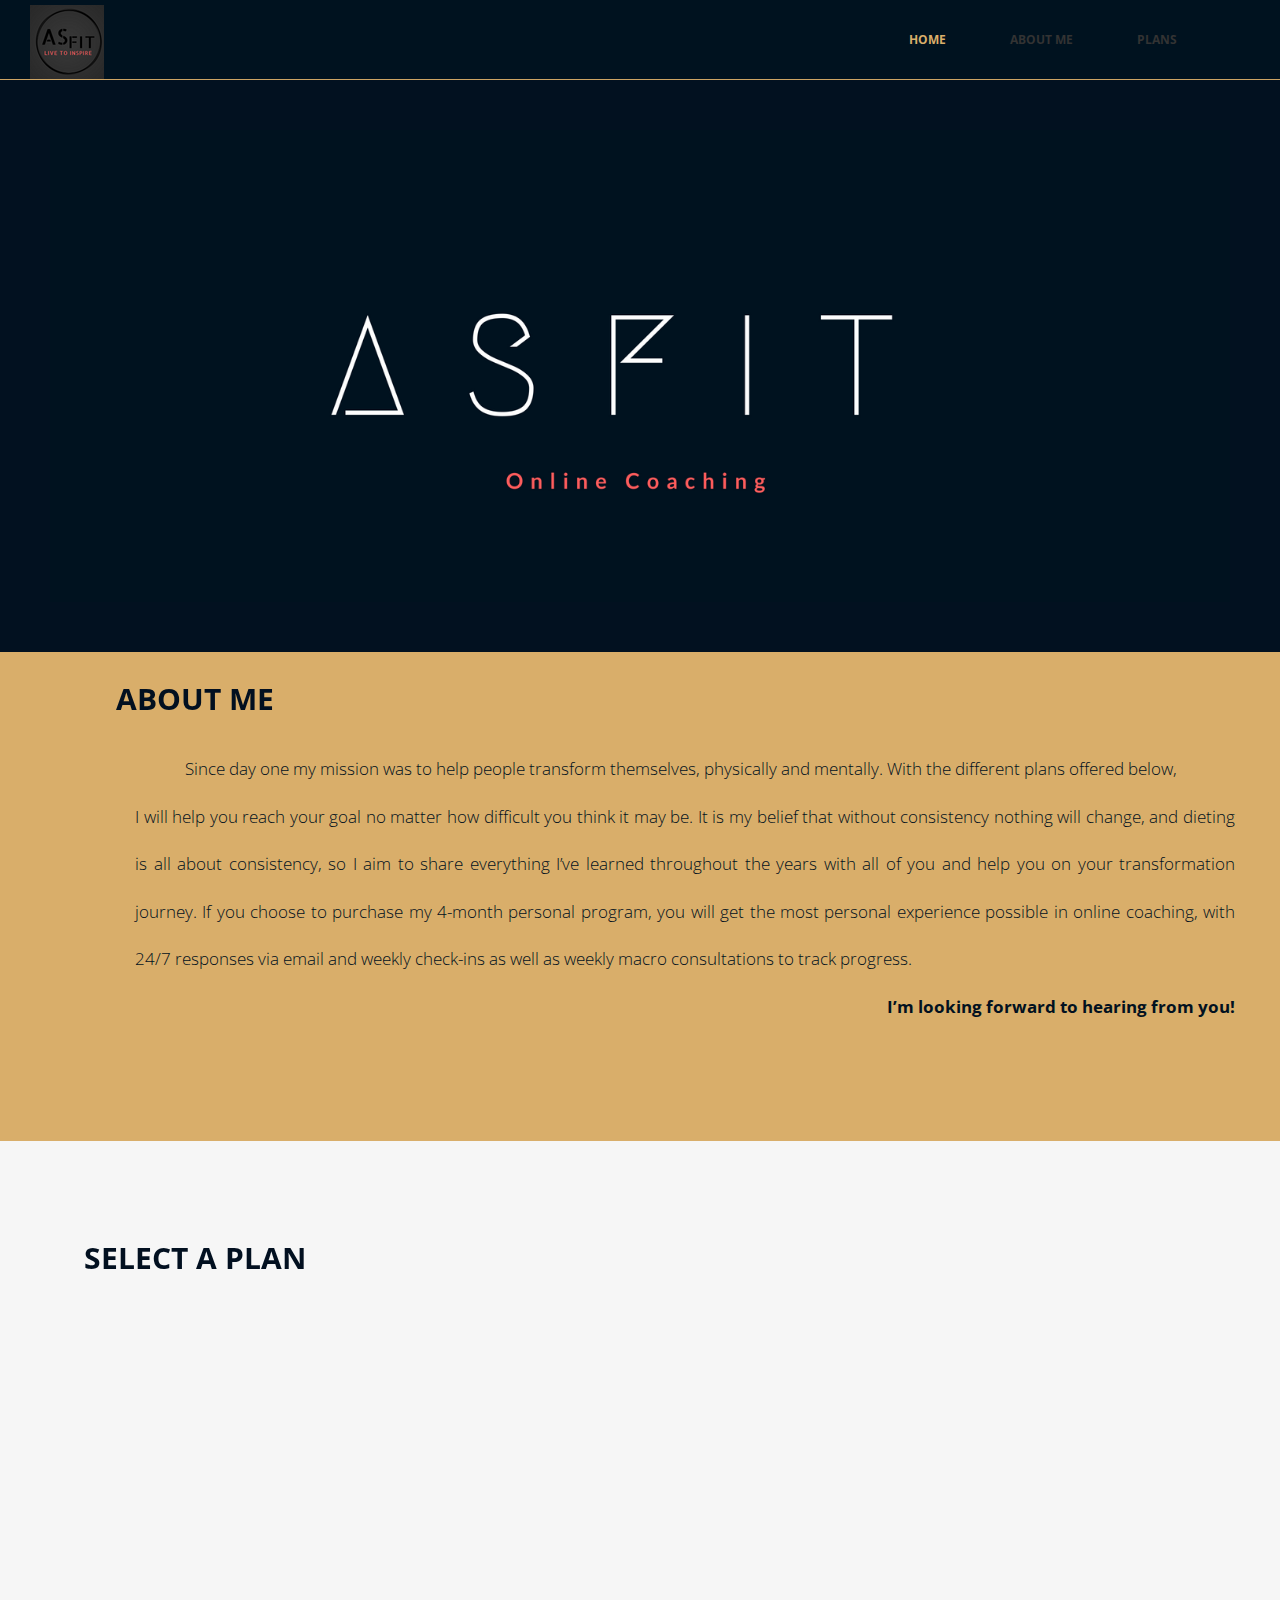
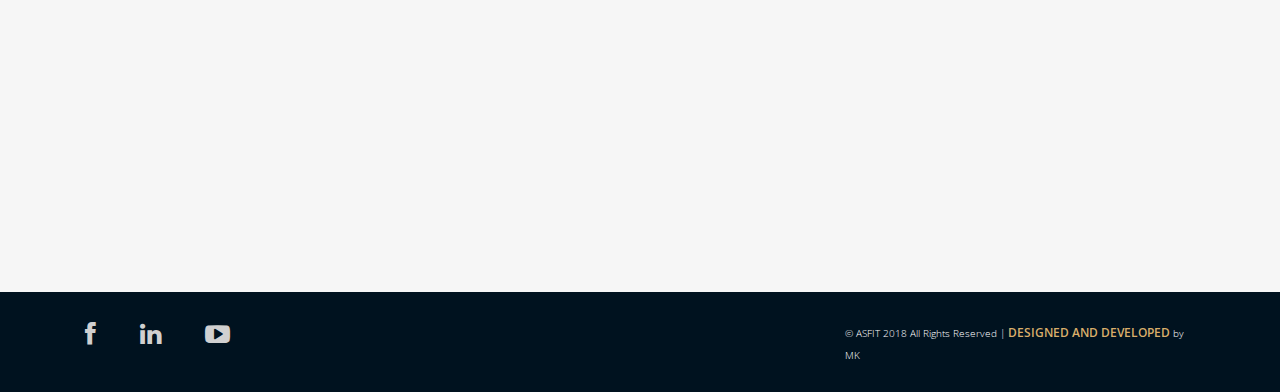
<file: index.html>
<!DOCTYPE html>
<html lang="en">
  <head>
    <meta charset="utf-8">
    <meta http-equiv="X-UA-Compatible" content="IE=edge">
    <meta name="viewport" content="width=device-width, initial-scale=1">
    <title>Fitness</title>
		<link rel="shortcut icon" type="image/png" href="img/favicon.png"/>
    <!-- Bootstrap -->
    <link href="css/bootstrap.min.css" rel="stylesheet">
	<link rel="stylesheet" href="css/font-awesome.min.css">
	<link rel="stylesheet" href="css/font-awesome.css">
	<link rel="stylesheet" href="css/animate.css">
	<link href="css/style.css" rel="stylesheet" />	
    <!-- HTML5 shim and Respond.js for IE8 support of HTML5 elements and media queries -->
    <!-- WARNING: Respond.js doesn't work if you view the page via file:// -->
    <!--[if lt IE 9]>
      <script src="https://oss.maxcdn.com/html5shiv/3.7.2/html5shiv.min.js"></script>
      <script src="https://oss.maxcdn.com/respond/1.4.2/respond.min.js"></script>
    <![endif]-->
  </head>
  <body>
	<header>
		<nav class="navbar navbar-default navbar-fixed-top" role="navigation">
			<div class="navigation">
				<div class="container">					
					<div class="navbar-header">
						<button type="button" class="navbar-toggle collapsed" data-toggle="collapse" data-target=".navbar-collapse.collapse">
							<span class="sr-only">Toggle navigation</span>
							<span class="icon-bar"></span>
							<span class="icon-bar"></span>
							<span class="icon-bar"></span>
						</button>
						<div class="navbar-brand">
								<div class="logo">
										<img src="img/ASFIT_logo .png" alt="ASFIT">
								</div>
						</div>
					</div>
					
					<div class="navbar-collapse collapse">							
						<div class="menu">
							
							<ul class="nav nav-tabs" role="tablist">
								<li role="presentation"><a href="#home" class="active">Home</a></li>
								<li role="presentation"><a href="#about">About me</a></li>
								<li role="presentation"><a href="#services">Plans</a></li>																
							
							<!--menu	
								<li role="presentation"><a href="#contact">Contact</a></li>		
							
							-->				
							</ul>
						</div>
					</div>						
				</div>
			</div>	
		</nav>			
	</header>
	
	 <div id="home">
		<div class="slider">
			<div class="">
				<div id="about-slider">
					<div id="carousel-slider" class="carousel slide" data-ride="carousel">
						<!-- Indicators Slider -->
						<ol class="carousel-indicators visible-xs">
							<li data-target="#carousel-slider" data-slide-to="0" class="active"></li>
						 	<!-- 	<li data-target="#carousel-slider" data-slide-to="1"></li>
							<li data-target="#carousel-slider" data-slide-to="2"></li> -->
						</ol>

						<div class="carousel-inner">
							<div class="item active">
								<img src="img/ASFIT_Home_BK.png" class="img-responsive" alt=""> 
						   </div>
						 <!--   <div class="item">
								<img src="img/3.jpg" class="img-responsive" alt=""> 
						   </div> 
						   <div class="item">
								<img src="img/3.jpg" class="img-responsive" alt=""> 
						   </div> -->
						</div>
						
						<a class="left carousel-control hidden-xs" href="#carousel-slider" data-slide="prev">
							<i class="fa fa-angle-left"></i> 
						</a>
						
						<a class=" right carousel-control hidden-xs"href="#carousel-slider" data-slide="next">
							<i class="fa fa-angle-right"></i> 
						</a>
					</div> <!--/#carousel-slider-->
				</div><!--/#about-slider-->
			</div>
		</div>
	</div>
	
	<section id="about">
		<div class="container">
			<div class="center">
				<div class="col-md-6 col-md-offset-3">
					<h2>About me</h2>
								
				</div>
			</div>
		</div>
	
        <div class="container">
						<!--MK Edits
							
							
							<div class="row">
                <div class="col-sm-6 wow fadeInDown" data-wow-duration="1000ms" data-wow-delay="300ms">						
					<div class="progress progress-striped active">
					  <div class="progress-bar progress-bar-success" role="progressbar" aria-valuenow="40" aria-valuemin="0" aria-valuemax="100" style="width: 40%">
						40% - eCommerce
					  </div>
					</div>
					<div class="progress progress-striped active">
					  <div class="progress-bar progress-bar-info" role="progressbar" aria-valuenow="20" aria-valuemin="0" aria-valuemax="100" style="width: 20%">
						20% - Ruby
					  </div>
					</div>
					<div class="progress progress-striped active">
					  <div class="progress-bar progress-bar-warning" role="progressbar" aria-valuenow="60" aria-valuemin="0" aria-valuemax="100" style="width: 60%">
						60% - User interface
					  </div>
					</div>
					<div class="progress progress-striped active">
					  <div class="progress-bar progress-bar-danger" role="progressbar" aria-valuenow="80" aria-valuemin="0" aria-valuemax="100" style="width: 80%">
						80% - WordPress
					  </div>
					</div>
                </div><!--/.col-sm-6-->
								<!--/
                <div class="col-sm-6 wow fadeInDown" data-wow-duration="1000ms" data-wow-delay="600ms">
                    <div class="accordion">
                        <div class="panel-group" id="accordion1">
                          <div class="panel panel-default">
                            <div class="panel-heading active">
                              <h3 class="panel-title">
                                <a class="accordion-toggle" data-toggle="collapse" data-parent="#accordion1" href="#collapseOne1">
                                  Web Design
                                  <i class="fa fa-angle-right pull-right"></i>
                                </a>
                              </h3>
                            </div>
									
                            <div id="collapseOne1" class="panel-collapse collapse in">
                              <div class="panel-body">
                                  <div class="media accordion-inner">
                                        <div class="pull-left">
                                            <img class="img-responsive" src="img/accordion1.png">
                                        </div>
                                        <div class="media-body">
                                             <h4>Adipisicing elit</h4>
                                             <p>Lorem ipsum dolor sit amet, consectetur adipisicing elit, sed do eiusmod tempor incididunt ut labore</p>
                                        </div>
                                  </div>
                              </div>
                            </div>
                          </div>

                          <div class="panel panel-default">
                            <div class="panel-heading">
                              <h3 class="panel-title">
                                <a class="accordion-toggle" data-toggle="collapse" data-parent="#accordion1" href="#collapseTwo1">
                                  Lorem ipsum dolor sit amet
                                  <i class="fa fa-angle-right pull-right"></i>
                                </a>
                              </h3>
                            </div>
                            <div id="collapseTwo1" class="panel-collapse collapse">
														-->				
								<!--MK Edits-->				
								<div class="panel-body">
									<div  class="font_text">
									 Since day one my mission was to help people transform themselves, physically and mentally. With the different plans offered below, <br>I will help you reach your goal no matter how difficult you think it may be.

										It is my belief that without consistency nothing will change, and dieting is all about consistency, so I aim to share everything I’ve learned throughout the years with all of you and help you on your transformation journey. 
										
										If you choose to purchase my 4-month personal program, you will get the most personal experience possible in online coaching, with 24/7 responses via email and weekly check-ins as well as weekly macro consultations to track progress.<br> 
										<div  class="about_text">
										I’m looking forward to hearing from you!
									</div>	 
								</div>
							</div>
								<!--MK Edits
                            </div>
                          </div>

                          <div class="panel panel-default">
                            <div class="panel-heading">
                              <h3 class="panel-title">
                                <a class="accordion-toggle" data-toggle="collapse" data-parent="#accordion1" href="#collapseThree1">
                                  Lorem ipsum dolor sit amet
                                  <i class="fa fa-angle-right pull-right"></i>
                                </a>
                              </h3>
                            </div>
                            <div id="collapseThree1" class="panel-collapse collapse">
                              <div class="panel-body">
                                <p>Anim pariatur cliche reprehenderit, enim eiusmod high life accusamus terry richardson ad squid.
								3 wolf moon officia aute, non cupidatat skateboard dolor brunch. Food truck quinoa nesciunt laborum eiusmod.
								Brunch 3 wolf moon tempor.<br>
								
								Lorem ipsum dolor sit amet, consectetur adipisicing elit, sed do eiusmod tempor incididunt ut
								non cupidatat skateboard dolor brunch.</p>
                              </div>
                            </div>
                          </div>

                          <div class="panel panel-default">
                            <div class="panel-heading">
                              <h3 class="panel-title">
                                <a class="accordion-toggle" data-toggle="collapse" data-parent="#accordion1" href="#collapseFour1">
                                  Lorem ipsum dolor sit amet
                                  <i class="fa fa-angle-right pull-right"></i>
                                </a>
                              </h3>
                            </div>
                            <div id="collapseFour1" class="panel-collapse collapse">
								<div class="panel-body">
								   <p>Anim pariatur cliche reprehenderit, enim eiusmod high life accusamus terry richardson ad squid.
									3 wolf moon officia aute, non cupidatat skateboard dolor brunch. Food truck quinoa nesciunt laborum eiusmod.
									Brunch 3 wolf moon tempor.<br>
									
									Lorem ipsum dolor sit amet, consectetur adipisicing elit, sed do eiusmod tempor incididunt ut
									non cupidatat skateboard dolor brunch.</p>
								
								</div>
                            </div>
                          </div>
                        </div><!--/#accordion1-->
                    </div>
                </div>
							
            </div><!--/.row-->
        </div><!--/.container-->
    </section><!--/#about-->
	
	<div id="services">
		<div class="container">
			<div class="center">
				<div class="col-md-6 col-md-offset-3">
						<!--MK Edits-->		
					<h2>Select A Plan</h2>
				 					

				</div>
			</div>
		</div>
		<div class="container">
			<div class="text-center">
				<div class="col-md-3 wow fadeInDown" data-wow-duration="1000ms" data-wow-delay="300ms">
					<a href="Pages/PlanA.html" target="_blank">				
						<img src="img/plans/Plan_A.png">
				  </a>
					
					<!--<p>Lorem ipsum dolor sit ame consectetur adipisicing elit</p>-->
				</div>
				<div class="col-md-3 wow fadeInDown" data-wow-duration="1000ms" data-wow-delay="600ms">
					<a href="Pages/PlanB.html" target="_blank">	
						<img src="img/plans/Plan_B.png">
					</a>
					
					<!--<p>Lorem ipsum dolor sit ame consectetur adipisicing elit</p>-->	
				</div>
				<div class="col-md-3 wow fadeInDown" data-wow-duration="1000ms" data-wow-delay="900ms">
					<a href="Pages/PlanC.html" target="_blank">	
						<img src="img/plans/Plan_C.png">
					</a>
					
					<!--<p>Lorem ipsum dolor sit ame consectetur adipisicing elit</p>-->
				</div>
				<div class="col-md-3 wow fadeInDown" data-wow-duration="1000ms" data-wow-delay="1200ms">
						<a href="Pages/PlanD.html" target="_blank">	
							<img src="img/plans/Plan_D.png">
						</a>
					
					<!--<p>Lorem ipsum dolor sit ame consectetur adipisicing elit</p>-->
				</div>
			</div>	
		</div>		
	</div>
			

	
	<div class="sub-footer">
		<div class="container">
			<div class="social-icon">
				<div class="col-md-4">
					<ul class="social-network">
						<li><a href="https://www.facebook.com/AlyShaheenFitness/"  						 target="_blank" class="fb tool-tip" title="Facebook"><i class="fa fa-facebook"></i></a></li>
						<li><a href="#" class="linkedin tool-tip" title="Linkedin"						 target="_blank"><i class="fa fa-linkedin"></i></a></li>
						<li><a href="https://www.youtube.com/channel/UCo2MEc3ZcsIOVhB7KrdmODA" target="_blank" class="ytube tool-tip" title="You Tube"><i class="fa fa-youtube-play"></i></a></li>
					</ul>	
				</div>
			</div>
			
			<div class="col-md-4 col-md-offset-4">
				<div class="copyright">
					&copy; ASFIT 2018 All Rights Reserved | <a href="https://www.linkedin.com/in/muhammed-khattab-3b9625134/" target="_blank" >Designed and Developed</a> by MK

				</div>
			</div>						
		</div>				
	</div>
	
	
    <!-- jQuery (necessary for Bootstrap's JavaScript plugins) -->
	<script src="js/jquery.js"></script>	
    <!-- Include all compiled plugins (below), or include individual files as needed -->
    <script src="js/bootstrap.min.js"></script>
	<script src="js/wow.min.js"></script>
	<script src="js/jquery.easing.min.js"></script>	
	<script src="js/jquery.isotope.min.js"></script> 
	<script src="js/functions.js"></script>
  </body>
</html>
</file>
<file: css/style.css>
/* ==== Google font ==== */
@import url(http://fonts.googleapis.com/css?family=Open+Sans:400,300,700,600);
@import url('font-awesome.css');
/* ==== overwrite bootstrap standard ==== */
@import url('animate.css');



body {
	font-family:'Open Sans', Arial, sans-serif;
	font-size:14px;
	font-weight:300;
	line-height:1.6em;
	color:#fff;
	background-color:#fff;
	overflow-x:hidden;
	
}

hi,h2,h3,h4,h5,h6 {
	color:#333;
	line-height:1.1em;
}

p {
	color:#333;
	font-size:13px;
}
a {
    text-decoration:none;
    transition: all 0.1s ease-in-out;
    -moz-transition: all 0.1s ease-in-out;
    -webkit-transition: all 0.1s ease-in-out;
    -o-transition: all 0.1s ease-in-out;
    outline: none;
	color:#333;
}
a:hover {
	text-decoration: none;
	color:#eee;	
	}

.btn {
	margin-top:20px;
	display: inline-block;
	padding: 10px 20px;
	margin-bottom: 0;
	font-size: 14px;
	text-transform:uppercase;
	font-weight: normal;
	line-height: 1.42857143;
	text-align: center;
	white-space: nowrap;
	vertical-align: middle;
	-ms-touch-action: manipulation;
	  touch-action: manipulation;
	cursor: pointer;
	-webkit-user-select: none;
	 -moz-user-select: none;
	  -ms-user-select: none;
		  user-select: none;
	background-image: none;
	border: 1px solid transparent;
	border-radius: 4px;
	background-color: #fff;
	color:#999;
}

.btn-default {
	color: #999;
	background-color: #fff;
	border-color: #fff;
}

.btn:hover {
	color: #fff;
	background-color: #d9ae6a;
	border-color: #d9ae6a;
	padding: 10px 20px;
}
/*===========================
  MK Edits
============================ */
.logo {
	position: relative;
	LEFT: -75%;
	margin-top: -14%;
}
/*===========================
  MK Edits
============================ */
.modalA {
	margin-left: 3%;
}
buttonform {
	background-color: #4CAF50;
	color: white;
	padding: 14px 20px;
	margin: 8px 0;
	border: none;
	cursor: pointer;
	width: 100%;
	opacity: 0.9;
}
buttonform:hover {
	opacity:1;
}
/* The Modal (background) */

input[type=textmodel], input[type=passwordmodel] {
	width: 26%;
	padding: 5px;
	margin: 5px 0 22px 0;
	display: inline-block;
	border: none;
	background: #f1f1f1;
	color: #171616;
}

.cancelbtn, .signupbtn {
  float: left;
  width: 13%;
}
.signupbtn {
	padding: 5px 60px;
	background-color: #4CAF50;
}
.cancelbtn {
	padding: 5px 60px;
	background-color: #f44336;
}
/*===========================
  MK Edits
============================ */


/*===========================
  Menu and Navigation
============================ */
/*===========================
  MK Edits
============================ */
.navigation  {
	background-color: #00121f;
	padding:0;
}

.navbar-brand h1 {
	margin-top:9px;
	padding-top:5px;
	float: left;	
	font-size: 25px;	
	color:#d9ae6a;	
	text-transform:uppercase;
	font-weight:900;
}

.menu {
	font-size:12px;
	float:right;
	text-transform:uppercase;
	font-weight:700;	
}

.menu ul.nav-tabs li {
	color:#000;	
}

.nav-tabs {
	border-bottom: 0;
}
.nav-tabs > li {
	float: left;
	margin-bottom: 0;
}
.nav-tabs > li > a {	
	border-radius:0;
	color:#333;
	padding:30px;
}

.nav-tabs > li > a:hover {	
	color: #d9ae6a;
	border-color: #fff #fff #fff;
	border-radius:0;
	background-color:#fff; 
	transition: all 0.3s ease-in-out;
	-moz-transition: all 0.3s ease-in-out;
	-webkit-transition: all 0.3s ease-in-out;
	-o-transition: all 0.3s ease-in-out;
}
.nav-tabs > li > a.active {
	color: #d9ae6a;
	border-radius:0;
	transition: all 0.3s ease-in-out;
	-moz-transition: all 0.3s ease-in-out;
	-webkit-transition: all 0.3s ease-in-out;
	-o-transition: all 0.3s ease-in-out;
}
/*===========================
	MK Edits
============================ */
.font_text{
	color: #021120;
	font-size: 17px;
	text-align: justify;
	text-indent: 50px;
	line-height: 2.8;
}
.about_text{
	color: #021120;
	font-weight: bold;
	text-align: right;
	line-height: 2.8;
}
/*===========================
	Slider
	MK Edits
============================ */
.slider {
  position: relative;
  padding:50px;
  background:#021120;
  padding-top:130px;
}

#carousel-slider {
  position: relative;
}

#carousel-slider .carousel-indicators {
  bottom: -25px;
}

#carousel-slider .carousel-indicators li {
  border: 1px solid #ffbd20;
}
/*===========================
 MK Edits  
============================ */
#carousel-slider a i {
	display: none;
	border: 1px solid #d9ae6a;
	border-radius:50%;
	font-size: 28px;
	height: 50px;
	padding: 8px;
	position: absolute;
	top: 50%;
	width: 50px;
	color:#fff;
	background:#d9ae6a;
}

#carousel-slider a i:hover {
  background:#deae62;
  color:#fff;
  border: 1px solid #d9ae6a;
}

#carousel-slider 
.carousel-control {
  width:inherit;
}

#carousel-slider .carousel-control.left i {
  left:50px
}

#carousel-slider .carousel-control.right i {
  right: 50px;
}

#carousel-slider
.carousel-control.left, 
#carousel-slider
.carousel-control.right {
  background: none;
}

/*===========================
  About
============================ */
#about  {
	margin-top:-70px;
	padding:100px;

/*===========================
 MK Edits  
============================ */
	background:#d9ae6a;
}

.center h2 {
  margin-top: 0;
  margin-bottom: 10px;
  text-align:center;
  color:#021020;
  text-transform:uppercase;
	font-weight:600;
	font-weight: bold;
/*===========================
 MK Edits  
============================ */
	position: relative;
	LEFT: -490px;
}

.lead {
	text-align:center;
	font-size:16px;
	margin-bottom:50px;
}

/* --- progress --- */
.progress {
	height: 40px;
}
.progress-bar {
  font-size: 14px;
  line-height: 40px;
}

.panel-default{
  border-color: transparent;
}

.panel-default>.panel-heading,
.panel{
  background-color: #e6e6e6; 
  border:0 none;
  box-shadow:none;
}

.panel-default>.panel-heading+.panel-collapse .panel-body{
  background: #fff;
  color: #858586;
}

.panel-body{
  padding: 20px 20px 10px;
}

.panel-group .panel+.panel{
  margin-top: 20px;
  border-top: 1px solid #fff;
}

.panel-group .panel{
 border-radius:4px;
}

.panel-heading{
	border-radius:4px;
}

.panel-title>a{
  color: #4e4e4e;
}

.accordion-inner img{
  border-radius: 4px;
}


.panel-heading.active{
  background: #1f1f20;
}

.panel-heading.active .panel-title>a{
  color:#fff;
}

a.accordion-toggle  i{
  width: 40px;
  line-height: 38px;
  font-size: 20px;
  margin-top: -10px;
  text-align: center;
  margin-right: -15px;
  background: #d9ae6a;
  color:#fff;
  border-radius:4px;
}

.panel-heading.active a.accordion-toggle i{
  background: #d9ae6a;
  color: #fff;
  border-radius:4px;
}

.panel-heading.active a.accordion-toggle.collapsed i{
  background: #d9ae6a;
  color: #fff;
}

/*===========================
  Services
============================ */
#services {
	padding:100px;
	background:#f6f6f6;	
}

#services img {
	padding-top:30px;
	margin-bottom:30px;
	width: 100%;
}

#services h3 {
	margin-bottom:30px;
}

#feature {
	padding:80px;
}

#feature i {
	font-size:40px;
	margin-top:70px;
	margin-bottom:30px;
	color:#fff;
	padding:50px;
	background:#d9ae6a;
	border-radius:50%;
}

#feature h3 {
	margin-top:20px;
	margin-bottom:20px;	
	font-size:18px;
	color: #333;
}

.hi-icon-effect i.fa:hover {
	background:#fff;
	color: #d9ae6a;
	-webkit-transition: color 300ms, background-color 300ms;
  -moz-transition: color 300ms, background-color 300ms;
  -o-transition:  color 300ms, background-color 300ms;
  transition:  color 300ms, background-color 300ms;
}

#contact {
	background:#f6f6f6;
	padding:100px;	
}

/* --- Map --- */
.map{
	position:relative;
}

.map iframe{
	width:100%;
	height:450px;
	border:none;
}

.map-grid iframe{
	width:100%;
	height:350px;
	border:none;
	margin:0 0 -5px 0;
	padding:0;
}

#contact-page .contact-form 
.form-group label {
  color: #4E4E4E;
  font-size: 14px;
  font-weight: 300;
}

.form-group .form-control {
  padding: 7px 12px;
  border-color:#f2f2f2;
  box-shadow: none;
}

textarea#message{
  resize: none;
  padding: 10px;
}

.center h3{
  margin-top: 0;
  margin-bottom: 20px;
  text-align:center;
}

/*===========================
  Footer
============================ */
footer {
	padding:50px;
	background:#dab273;
}

footer h4 {
	margin-bottom:30px;
	text-transform:uppercase;
	text-shadow:none;
	font-weight:550;
	color:#fff;
}

.contact-info {
	color:#333;
}

.contact-info ul {
	list-style:none;
	padding-left: 0;
}

.contact-info ul li i {
	margin-bottom:20px;
}

.widget {
  padding-left: 0;
}

ul.sidebar-gallery {
  list-style: none;
  padding: 0;
  margin: 0;
}

.sidebar-gallery li {
  display: inline-block;
  margin: 0 10px 10px 0;
}

.sidebar-gallery li a {
  border-radius: 4px;
  display: inline-block;
}

.form-inline .form-group {
    display: inline-block;
    margin-bottom: 0;
    vertical-align: middle;
	margin-top:20px;
	display: inline-block;
	padding: 10px 20px;
	margin-bottom: 0;
	font-size: 14px;
	font-weight: normal;
	line-height: 1.42857143;
	text-align: center;
	white-space: nowrap;
	vertical-align: middle;
	-ms-touch-action: manipulation;
	  touch-action: manipulation;
	cursor: pointer;
	-webkit-user-select: none;
	 -moz-user-select: none;
	  -ms-user-select: none;
		  user-select: none;
	background-image: none;
	border-radius: 4px;
	background-color: #fff;
}
 
ul.social-network {
	list-style:none;
	margin-top:20px;	
	padding:10px;
	transition: all 0.3s ease-in-out;
  -moz-transition: all 0.3s ease-in-out;
  -webkit-transition: all 0.3s ease-in-out;
  -o-transition: all 0.3s ease-in-out;
}
.sub-footer  {
	background:#00121f;
	position: absolute;
	left: 0;
	bottom: 0;
	height: 100px;
	width: 100%;
}

ul.social-network li {
	display:inline;
	margin: 0 50px;	
	font-size:25px;	
	margin-left:-10px;
}

ul.social-network li a {
	color:#d0d0d0;	
}
.social-network li:hover .fa-twitter {
  color: #00abf0;
}
.social-network li:hover .fa-facebook {
  color: #39579a;
}
.social-network li:hover .fa-google-plus {
  color: #eb8984;
}
.social-network li:hover .fa-pinterest {
  color: #c9171e; 
}
.social-network li:hover .fa-linkedin {
  color: #0077b5; 
}
.social-network li:hover .fa-youtube-play {
  color: #C84941; 
}
.social-network li:hover .fa-dribbble {
  color: #EA4C89 ; 
}
.social-network li:hover .fa-pinterest-square {
  color: #EA4B49; 
}
/*===========================
 MK Edits  
============================ */
.copyright {
	margin-top:30px;
	color:#fff;
	font-size: 70%;
}
/*===========================
 MK Edits  
============================ */
.copyright a {
	color:#d9ae6a;
	text-transform:uppercase;
	font-weight:600;
	font-size:12px;
	text-shadow:none;
} 
.plan_A_style {
	margin: 70px 0px 30px;
	color: #021120;
}

.plan_A_text {
	color: rgb(228, 11, 11);
	font-size: 17px;
	text-align: center;
	font-weight: bold;

}
.plan_A_text1 {
	color: #021120;
	font-size: 17px;
	text-align: center;
	font-weight: bold;

}
.plan_A_text2 {
	color: #021120;
	font-size: 17px;
	text-align: left;
	font-weight: bold;

}
button_center {
	margin-left: 45%;
}
</file>
